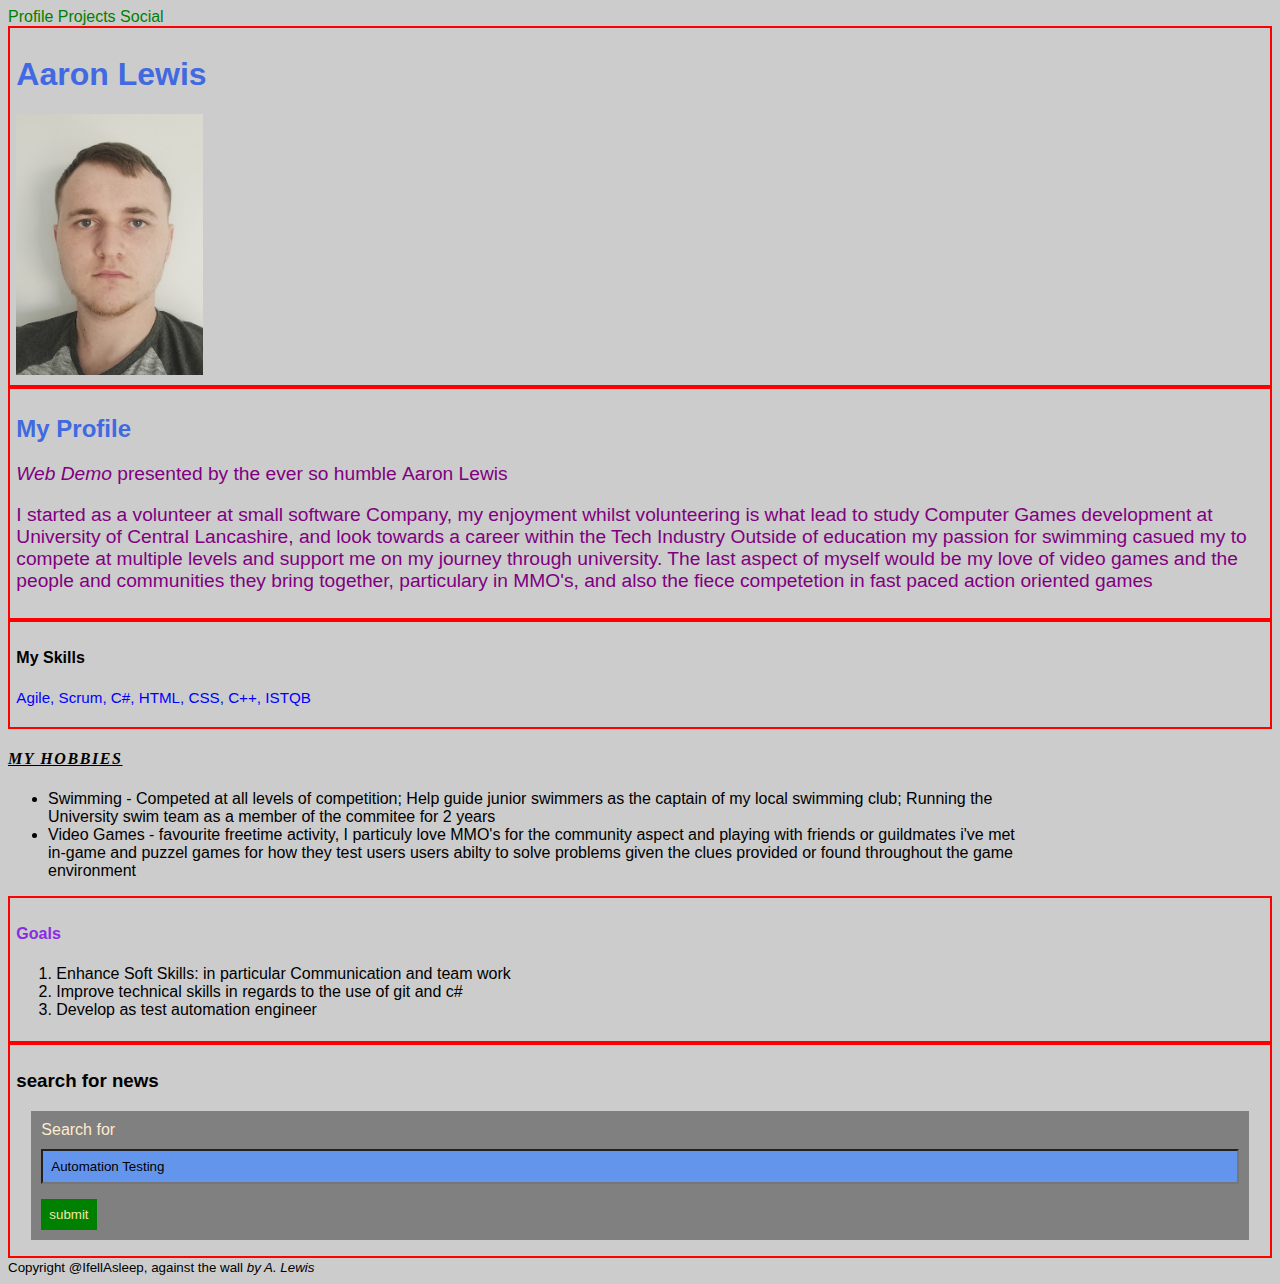
<file: index.html>
<!DOCTYPE html>
<html lang="en">
<head>
    <meta charset="UTF-8">
    <meta name = "author" content="A.Lewis"/>
    <meta name = "desciption" content="Brief of the website"/>
    <meta http-equiv="X-UA-Compatible" content="IE=edge">
    <meta name="viewport" content="width=device-width, initial-scale=1.0">
    <link href="style.css" rel="stylesheet"/> 
    <title>My Page</title>
</head>
<body>
    <nav id="navbar">
        <a href="index.html">Profile</a>
        <a href="projects.html">Projects</a>
        <a href="https://www.linkedin.com/in/aaron-lewis-562053174/" target="_blank">Social</a>
    </nav>
    <header class="container1">
        <div class="c1-left">
            <h1>Aaron Lewis</h1>
            <img alt="My Picture" src="Images/Portrait.jpg" id="portrait">
        </div>
        <div class="c1right">
            <h2>My Profile</h2>
            <p><em>Web Demo</em> presented by the ever so humble <strong>Aaron Lewis</strong></p>
            <p> 
                I started as a volunteer at small software Company, my enjoyment whilst volunteering is what lead to study 
                Computer Games development at University of Central Lancashire, and look towards a career within the Tech Industry
                Outside of education my passion for swimming casued my to compete at multiple levels and support me on my journey through university.
                The last aspect of myself would be my love of video games and the people and communities they bring together, particulary in MMO's, and also the fiece competetion in fast paced action oriented games
            </p>
        </div>
    </header>
    <div class="container">
        <h4>My Skills</h4>
        <p class="skills">Agile, Scrum, C#, HTML, CSS, C++, ISTQB</p>
    </div>
    <div class="box-1">
        <h4>My Hobbies</h4>
        <ul>
            <li>Swimming - Competed at all levels of competition; Help guide junior swimmers as the captain of my local swimming club; Running the University swim team as a member of the commitee for 2 years</li>
            <li>Video Games - favourite freetime activity, I particuly love MMO's for the community aspect and playing with friends or guildmates i've met in-game and puzzel games for how they test users users abilty to solve problems given the clues provided or found throughout the game environment</li>
        </ul>
    </div>
    <div class="container">
        <h4 id="goals">Goals</h4>
        <ol>
            <li>Enhance Soft Skills: in particular Communication and team work</li>
            <li>Improve technical skills in regards to the use of git and c#</li>
            <li>Develop as test automation engineer</li>
        </ol>
    </div>
    <div class="container">
        <h3>search for news</h3>
        <form id="myform" action="https://www.bbc.co.uk/search" target="_blank">
            <label for="mysearch">Search for</label>
            <input type="text" name="q" id="mysearch" value="Automation Testing">
            <input class="button" type="submit" value="submit">
        </form>
        
    </div>
    <footer>
        <small>Copyright @IfellAsleep, against the wall <cite>by A. Lewis</cite></small>
    </footer>
</body>
</html>
</file>
<file: style.css>
*{
    box-sizing: border-box;
}

body
{
    background-color: rgb(204, 204, 204);
    color: rgb(#daa520);
    font-family: 'Trebuchet MS', 'Lucida Sans Unicode', 'Lucida Grande', 'Lucida Sans', Arial, sans-serif;
    font: 'Trebuchet MS';
    font-size: 16px;
    font-weight: lighter;
}

h1,h2
{
    color: royalblue;

}

P
{
    color: purple;
    font-size: 1.2em;
}

ul
{
    width: 80%;
}

.container
{
    border-top: solid red 2px;
    border-right: solid red 2px;
    border-bottom: solid red 2px;
    border-left: solid red 2px;
    padding: 0.5%;
}

.container1 > div
{
    border: solid red 2px;
    padding: 0.5%;
}

.skills
{
    color: blue;
    font-size: 95%;
}

.box-1 h4{
    font-family: Tahoma;
    font-weight: 800;
    font-style: italic;
    text-decoration: underline;
    text-transform: uppercase;
    letter-spacing: 0.1em;
}

#myform
{
    background-color: gray;
    color: blanchedalmond;
    padding: 10px;
    margin: 10px 15px;
}
#myform input[type="submit"], .button
{
    padding: 8px;
    border: none;
    background-color: green;
    color: palegoldenrod;
}

#myform input[type="text"]
{
    padding: 8px;
    margin-top: 10px;
    margin-bottom: 15px;
    width: 100%;
    background-color: cornflowerblue;
}

#goals
{
    color: blueviolet;
}

#portrait
{
    width: 15%;
    height: 15%;
}

a
{
    text-decoration: none;
    color: green;
}

a:visited
{
    color: black;
}

a:hover
{
    color: orangered;
}

a:active
{
    color: thistle;
}
</file>
